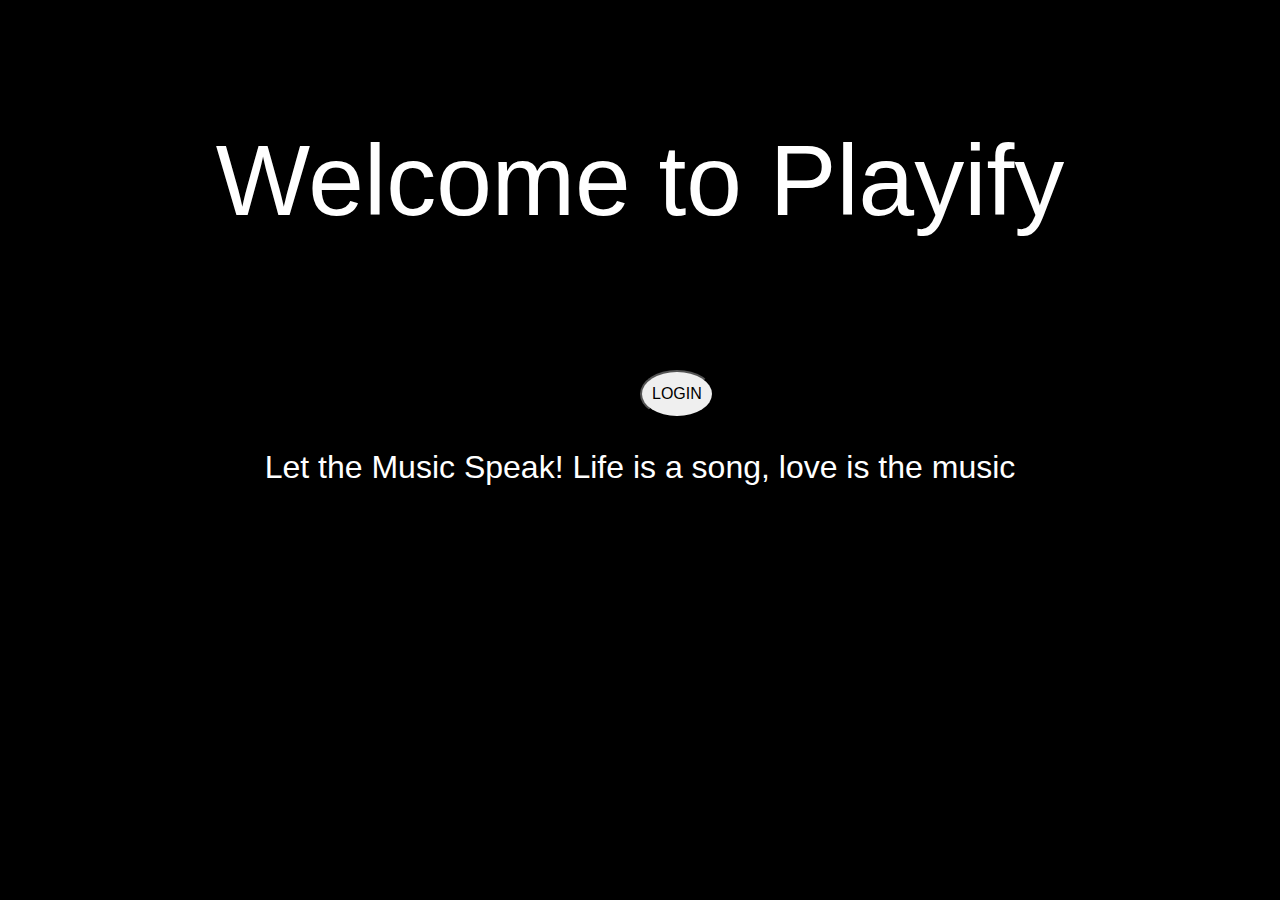
<file: index.html>
<!DOCTYPE html>
<html lang="en" dir="ltr">
  <head>
    <meta charset="utf-8">
    <title>Login-Playify</title>
    <link rel="stylesheet" href="https://maxcdn.bootstrapcdn.com/bootstrap/4.0.0/css/bootstrap.min.css" integrity="sha384-Gn5384xqQ1aoWXA+058RXPxPg6fy4IWvTNh0E263XmFcJlSAwiGgFAW/dAiS6JXm" crossorigin="anonymous">
    <link rel="stylesheet" href="styles.css">

    <link rel="stylesheet" href="https://pro.fontawesome.com/releases/v5.10.0/css/all.css" integrity="sha384-AYmEC3Yw5cVb3ZcuHtOA93w35dYTsvhLPVnYs9eStHfGJvOvKxVfELGroGkvsg+p" crossorigin="anonymous" />


    <script src="https://code.jquery.com/jquery-3.2.1.slim.min.js" integrity="sha384-KJ3o2DKtIkvYIK3UENzmM7KCkRr/rE9/Qpg6aAZGJwFDMVNA/GpGFF93hXpG5KkN" crossorigin="anonymous"></script>
    <script src="https://cdnjs.cloudflare.com/ajax/libs/popper.js/1.12.9/umd/popper.min.js" integrity="sha384-ApNbgh9B+Y1QKtv3Rn7W3mgPxhU9K/ScQsAP7hUibX39j7fakFPskvXusvfa0b4Q" crossorigin="anonymous"></script>
    <script src="https://maxcdn.bootstrapcdn.com/bootstrap/4.0.0/js/bootstrap.min.js" integrity="sha384-JZR6Spejh4U02d8jOt6vLEHfe/JQGiRRSQQxSfFWpi1MquVdAyjUar5+76PVCmYl" crossorigin="anonymous"></script>
  </head>
  <body>
    <div class="heading">
      <p class="navbar-brand" href=""><i class="fas fa-play"></i> Welcome to Playify</p>
    </div>

    <form action="index1.html">
       <input class="login" type="submit" value="LOGIN">
    </form>
    <h2>Let the Music Speak! Life is a song, love is the music</h2>





  </body>
</html>
</file>
<file: styles.css>
body{
  background-color: black;
}
.heading{
  background-color: black;
  text-align: center;
  height:300px;
  margin-bottom: 70px;

}
.navbar-brand{
  margin: 100px;
  font-size: 100px;
  color: white;
  text-align: center;
}
.login{
  text-align: center;
  margin-left: 50%;
  padding: 10px;
  border-radius: 100%;
}
h2{
  color: white;
  text-align: center;
  margin-top: 30px;
}
</file>
